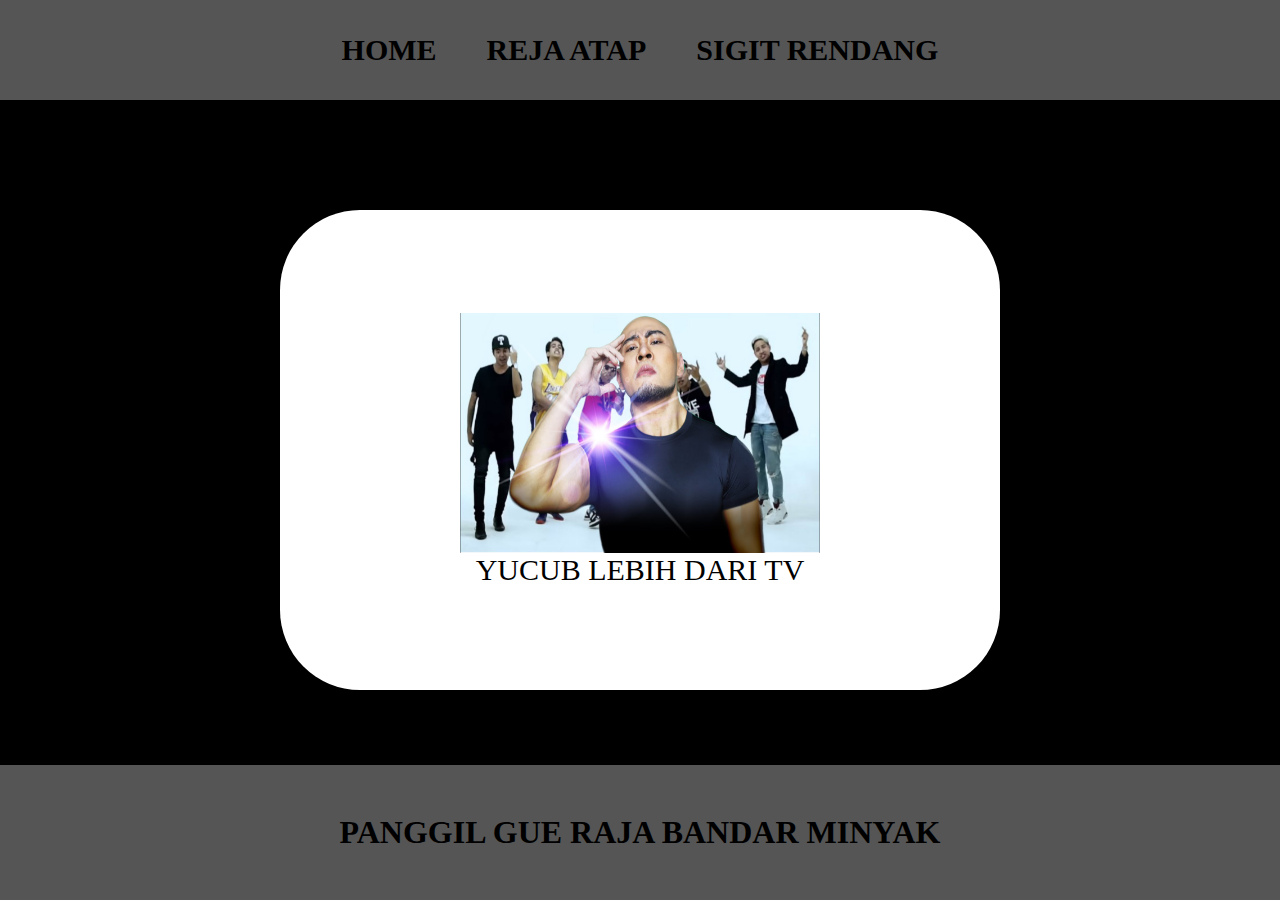
<file: index.html>
<html>
    <head>
        <title>web baru belajar</title>
        <link rel="stylesheet" href ="Style.css" />
    </head>
    <body>
        <div class ="container">
        <!-- NAVIGATION BAR -->
        <div class="container-navbar">
            <ul class="ul-navbar">
                <li class = "li-navbar">
                    <a href="#"class ="a-navbar ">HOME</a>
                </li>
                <li class="li-navbar">
                    <a href="about.html" class="a-navbar">REJA ATAP</a>
                </li>
                <li class="li-navbar">
                    <a href="contact.html" class="a-navbar">SIGIT RENDANG</a>
                </li>
            </ul>
        </div>
        <!-- NAVIGATION BAR SELESAI -->
       
        <!-- CONTENT 1-->
        <div class="container-content">
            <a href="https://www.youtube.com/watch?v=MW8HT0vQABQ" class="a-content">
               <img src ="maxresdefault (1).jpg" class="img-content" />
               <p>YUCUB LEBIH DARI TV</p>
            </a>
        </div>
        <!-- CONTENT 1 END -->
       
        <!-- FOOTER -->
        <div class="container-footer">
            <h1 class="h1-footer">PANGGIL GUE RAJA BANDAR MINYAK</h1>
        </div>
        <!-- FOOTER END -->
        <div>
    </body>
</html>
</file>
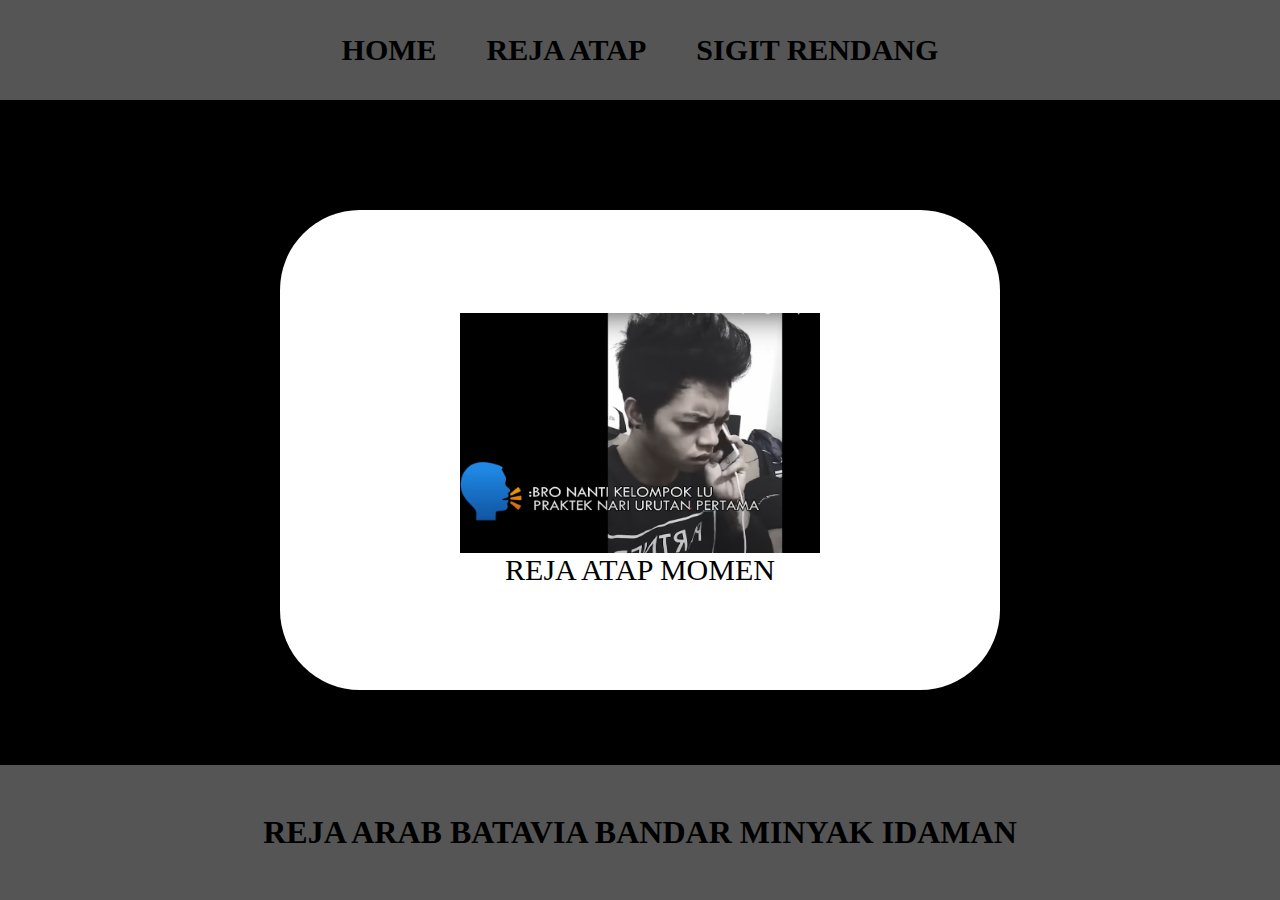
<file: about.html>
<html>
    <head>
        <title>Reja Atap raja minyak</title>
        <link rel="stylesheet" href ="Style.css" />
    </head>
    <body>
        <div class ="container">
        <!-- NAVIGATION BAR -->
        <div class="container-navbar">
            <ul class="ul-navbar">
                <li class = "li-navbar">
                    <a href="index.html"class ="a-navbar ">HOME</a>
                </li>
                <li class="li-navbar">
                    <a href="about.html" class="a-navbar">REJA ATAP</a>
                </li>
                <li class="li-navbar">
                    <a href="contact.html" class="a-navbar">SIGIT RENDANG</a>
                </li>
            </ul>
        </div>
        <!-- NAVIGATION BAR SELESAI -->
       
        <!-- CONTENT 1-->
        <div class="container-content">
            <a href="https://www.youtube.com/watch?v=Tk52Ou8xddU" class="a-content">
               <img src ="Screenshot 2022-12-15 234750.png" class="img-content" />
               <p>REJA ATAP MOMEN</p>
            </a>
        </div>
        <!-- CONTENT 1 END -->
       
        <!-- FOOTER -->
        <div class="container-footer">
            <h1 class="h1-footer">REJA ARAB BATAVIA BANDAR MINYAK IDAMAN</h1>
        </div>
        <!-- FOOTER END -->
        <div>
    </body>
</html>
</file>
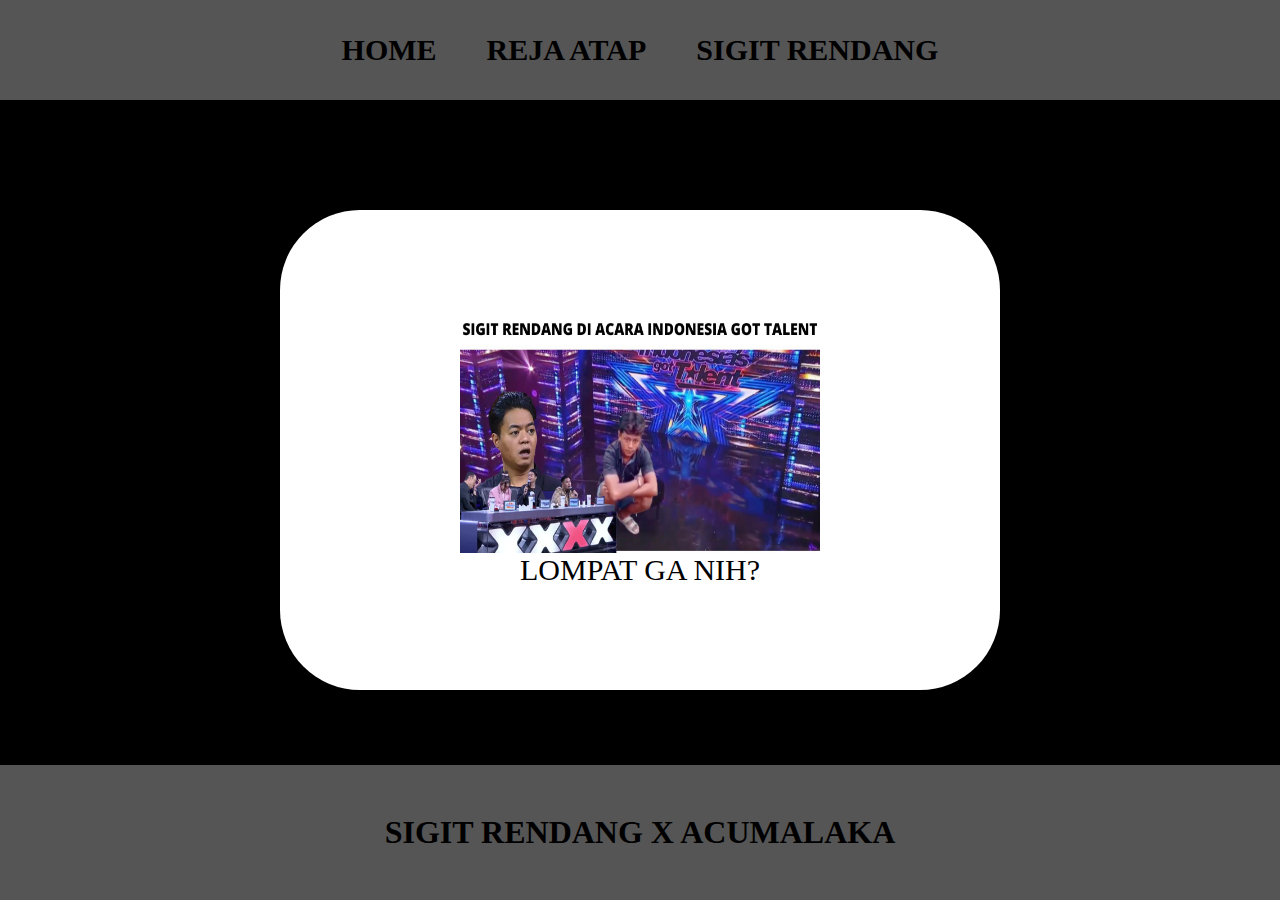
<file: contact.html>
<html>
    <head>
        <title>INI ROGER SUMATRA YANG GALAU</title>
        <link rel="stylesheet" href ="Style.css" />
    </head>
    <body>
        <div class ="container">
        <!-- NAVIGATION BAR -->
        <div class="container-navbar">
            <ul class="ul-navbar">
                <li class = "li-navbar">
                    <a href="index.html"class ="a-navbar ">HOME</a>
                </li>
                <li class="li-navbar">
                    <a href="about.html" class="a-navbar">REJA ATAP</a>
                </li>
                <li class="li-navbar">
                    <a href="contact.html" class="a-navbar">SIGIT RENDANG</a>
                </li>
            </ul>
        </div>
        <!-- NAVIGATION BAR SELESAI -->
       
        <!-- CONTENT 1-->
        <div class="container-content">
            <a href="https://www.youtube.com/watch?v=dqtgLWOp-5M" class="a-content">
               <img src ="SIGIT RENDANG.jpg" class="img-content" />
               <p>LOMPAT GA NIH?</p>
            </a>
        </div>
        <!-- CONTENT 1 END -->
       
        <!-- FOOTER -->
        <div class="container-footer">
            <h1 class="h1-footer">SIGIT RENDANG X ACUMALAKA</h1>
        </div>
        <!-- FOOTER END -->
        <div>
    </body>
</html>
</file>
<file: Style.css>
*,
html{
    margin: 0;
    padding : 0;
}

.container{}


body{
    background-color: tomato;
}
.container-navbar {
    background-color: black;
    width: 100% ;
    height: 15vh;
}

.ul-navbar {
    background-color: #555;
   display: flex;
    height: 100px;
    justify-content: center;
    align-items: center;
}

.li-navbar{
    list-style-type: none;
    padding: 20px;
    margin: 5px;
    color: black;
    font-size: 30px;
}
.li-navbar:hover{
    background-color: white;
    transition: .5s ease-in-out ;
    transition-delay: .3s;
    border-radius: 8px;

}
a.a-navbar{
    color : black;
    text-decoration: none;
    font-weight: 800;
}

.container-content{
    background-color: black;
    display: flex;
    justify-content: center;
    align-items: center;
    height: 70vh;
}
.a-content{
    background-color: white;
    color: #000;
    text-decoration: none;
    font-size: 30px;
    width: 720px;
    height: 480px;
    display: flex;
    flex-direction: column;
    justify-content: center;
    align-items: center;
    border-radius: 80px;
}

.img-content{
    width: 50%;
    height: 50%;
}

.container-footer{
    height: 15vh;
    background-color: #555;
    display: flex;
    justify-content: center;
    align-items: center;;
}

.h1-footer{
    fort-size: 40px;
}
</file>
